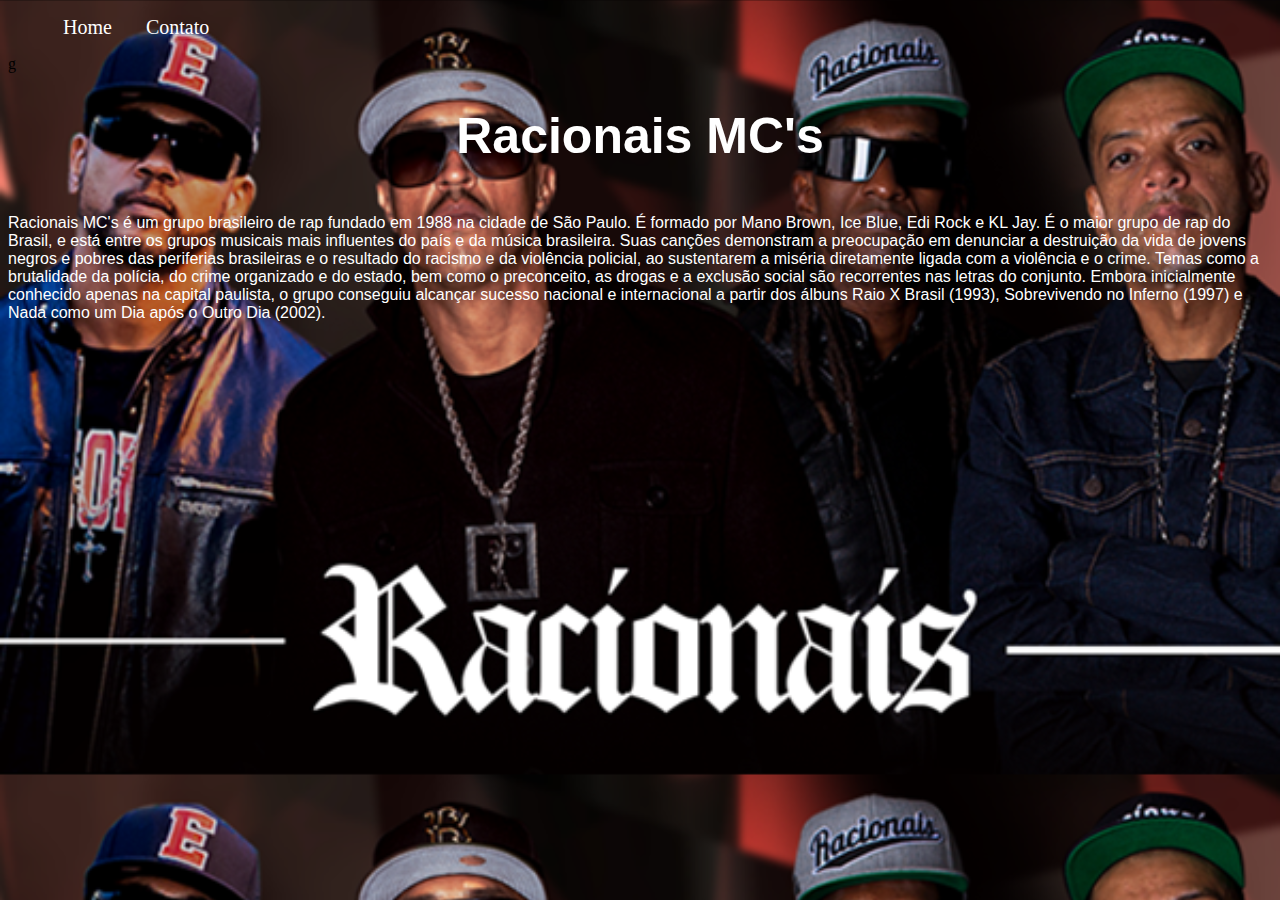
<file: index.html>
<!DOCTYPE html>
<html lang="pt-br">
<head>
    <meta charset="UTF-8">
    <meta name="viewport" content="width=device-width, initial-scale=1.0">
    <title>Meu Perfil</title>
    <link rel="stylesheet" href="style.css">

<style>
</style>

</head>
<body>

    <ul id="menu">
        <li>
            <a href="index.html">Home</a>
        </li>
        <li>
            <a href="contato.html">Contato</a>
        </li>
    </ul>g

    
<h1 class="Titulo">Racionais MC's</h1>

<div class="container">
    <p>
        Racionais MC's é um grupo brasileiro de rap fundado em 1988 na cidade de São Paulo. É formado por Mano Brown, Ice Blue, Edi Rock e KL Jay. 
        É o maior grupo de rap do Brasil, e está entre os grupos musicais mais influentes do país e da música brasileira. 
        Suas canções demonstram a preocupação em denunciar a destruição da vida de jovens negros e pobres das periferias brasileiras e o resultado do racismo e da violência policial, ao sustentarem a miséria diretamente ligada com a violência e o crime.
        Temas como a brutalidade da polícia, do crime organizado e do estado, bem como o preconceito, as drogas e a exclusão social são recorrentes nas letras do conjunto.
        Embora inicialmente conhecido apenas na capital paulista, o grupo conseguiu alcançar sucesso nacional e internacional a partir dos álbuns Raio X Brasil (1993), Sobrevivendo no Inferno (1997) e Nada como um Dia após o Outro Dia (2002).
    </p>
</div>

<div class="container2">
        <iframe
        width="560"
        height="315"
        src="https://www.youtube.com/embed/rkD8k_jW1YQ?si=EjM4tU2xewLNG8Ki"
        title="YouTube video player"
        frameborder="0"
        allow="accelerometer; autoplay;
        clipboard-write; encrypted-media; gyroscope;
        picture-in-picture; web-share" allowfullscreen>
        </iframe>
</div>


</body>
</html>
</file>
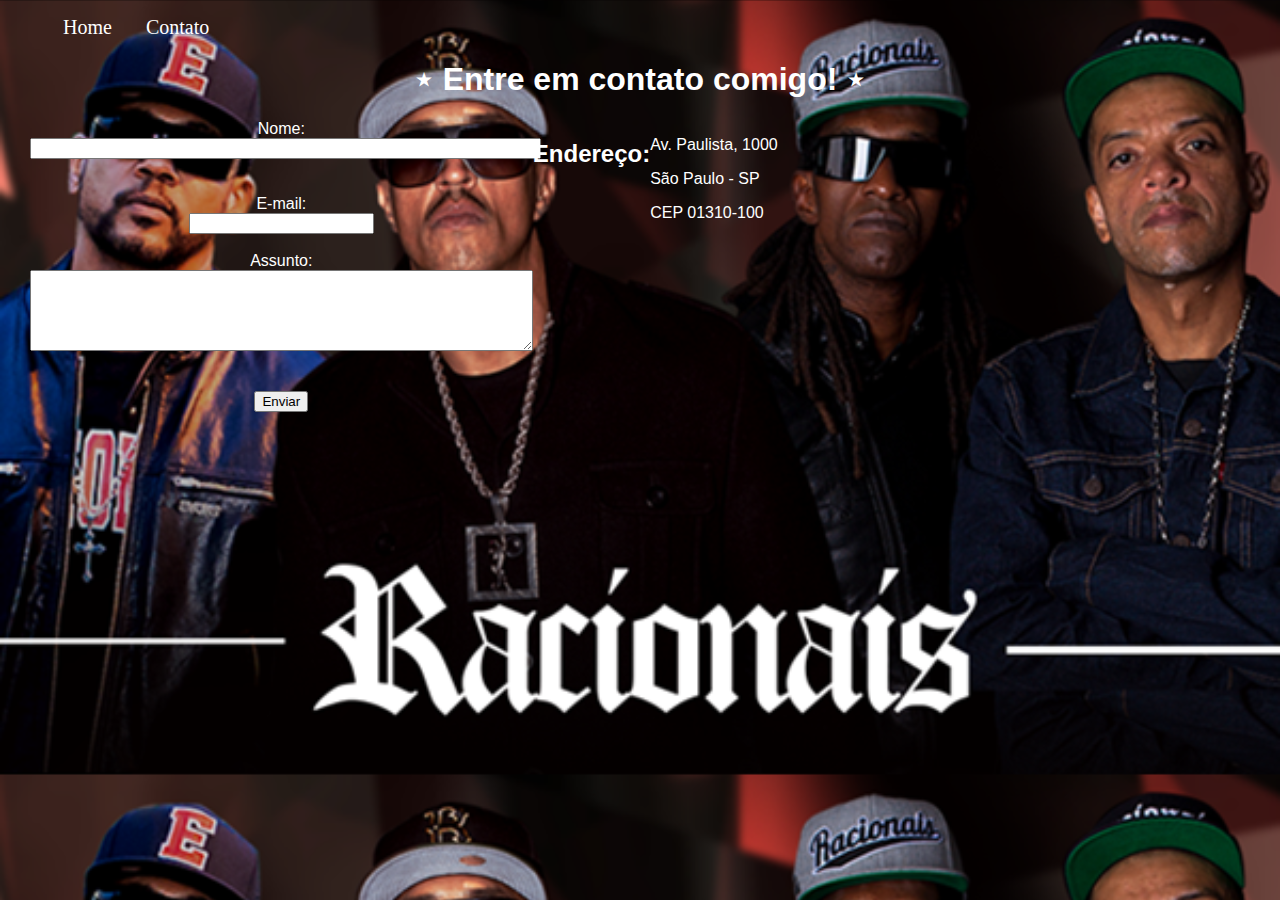
<file: contato.html>
<!DOCTYPE html>
<html lang="pt-br">
<head>
    <meta charset="UTF-8">
    <meta name="viewport" content="width=device-width, initial-scale=1.0">
    <title>Contato</title>
    <link rel="stylesheet" href="style.css">

</head>
<body>

    <ul id= "menu">
        <li>
            <a href="index.html">Home</a>
        </li>
        <li>
            <a href="contato.html">Contato</a>
        </li>
    </ul>

<h1 class="Contato">&Star; Entre em contato comigo! &Star;</h1>

<div class="container mb-50">
    <div>
    <form class="Localizacao">
        <label for="nome">Nome:</label> <br>
        <input type="text" id="nome" onkeyup="validaNome()">
        <div id="txtNome"></div>

        <br>
        <br>
        <label for="email">E-mail:</label> <br>
        <input type="email" id="email" onkeyup="validaEmail()">
        <div id="txtEmail"></div>
        <br> 
        <label for="assunto">Assunto:</label> <br>
        <textarea name="assunto" id="assunto" cols="60"  rows="5" onkeyup="validaAssunto()"></textarea>
        <div id="txtAssunto"></div>
        <br>
        <br>
        <button onclick="enviar()"> Enviar </button>
     </form>
    </div>

    <h2>Endereço:</h2>

    <div class="ml-50">

    <p>Av. Paulista, 1000</p>
    <p>São Paulo - SP</p>
    <p>CEP 01310-100</p>

    <iframe
     src="https://www.google.com/maps/embed?pb=!1m18!1m12!1m3!1d3657.0980318204333!2d-46.6519376!3d-23.5649224!2m3!1f0!2f0!3f0!3m2!1i1024!2i768!4f13.1!3m3!1m2!1s0x94ce5994f2e15a7d%3A0xdeb92126793e5e90!2sAv.%20Paulista%2C%201000%20-%20Bela%20Vista%2C%20São%20Paulo%20-%20SP%2C%2001310-100!5e0!3m2!1spt-BR!2sbr!4v1704747219306!5m2!1spt-BR!2sbr"
    width="600" 
    height="250"
    frameborder = '0'
    style='border:0;' 
    allowfullscreen=''
    arial-hidden="false"
    tabindex='0'
    onmousemove="mapaZoom"
    onmouseout="mapaNormal"
    id="mapa" 
    ></iframe>

<script src="script.js"></script>
    
</body>
</html>
</file>
<file: style.css>
/*Estilo da pagina index.html*/

.container{
 flex-flow: row;
 display: flex;
 justify-content: center;
 font-size:100%; color: white; font-family: Arial, Helvetica, sans-serif;
}

.container2{
    display: flex;
    justify-content: center;
}


.Titulo{
    font-size:50px; color: white;font-family: Arial, Helvetica, sans-serif; text-align:center;
}

body {
    background-image: url("imagens/Racionais.png");
    background-size: cover;
  }

.Contato{
    font-size: 200%;color: rgb(255, 255, 255); font-family: Arial, Helvetica, sans-serif; text-align:center;
}

.Localizacao{
    font-size:100%;color: rgb(255, 255, 255); font-family: Arial, Helvetica, sans-serif; text-align:center;
}

#menu li{
    display: inline;
    padding: 15px;
}

#menu li a{
    text-decoration: none;
    color: white;
    font-size: 20px;
}

#menu li a:hover{
    color: rgb(171, 158, 255);
}
/*Estilo da pagina index.html*/ /*/svg*
</file>
